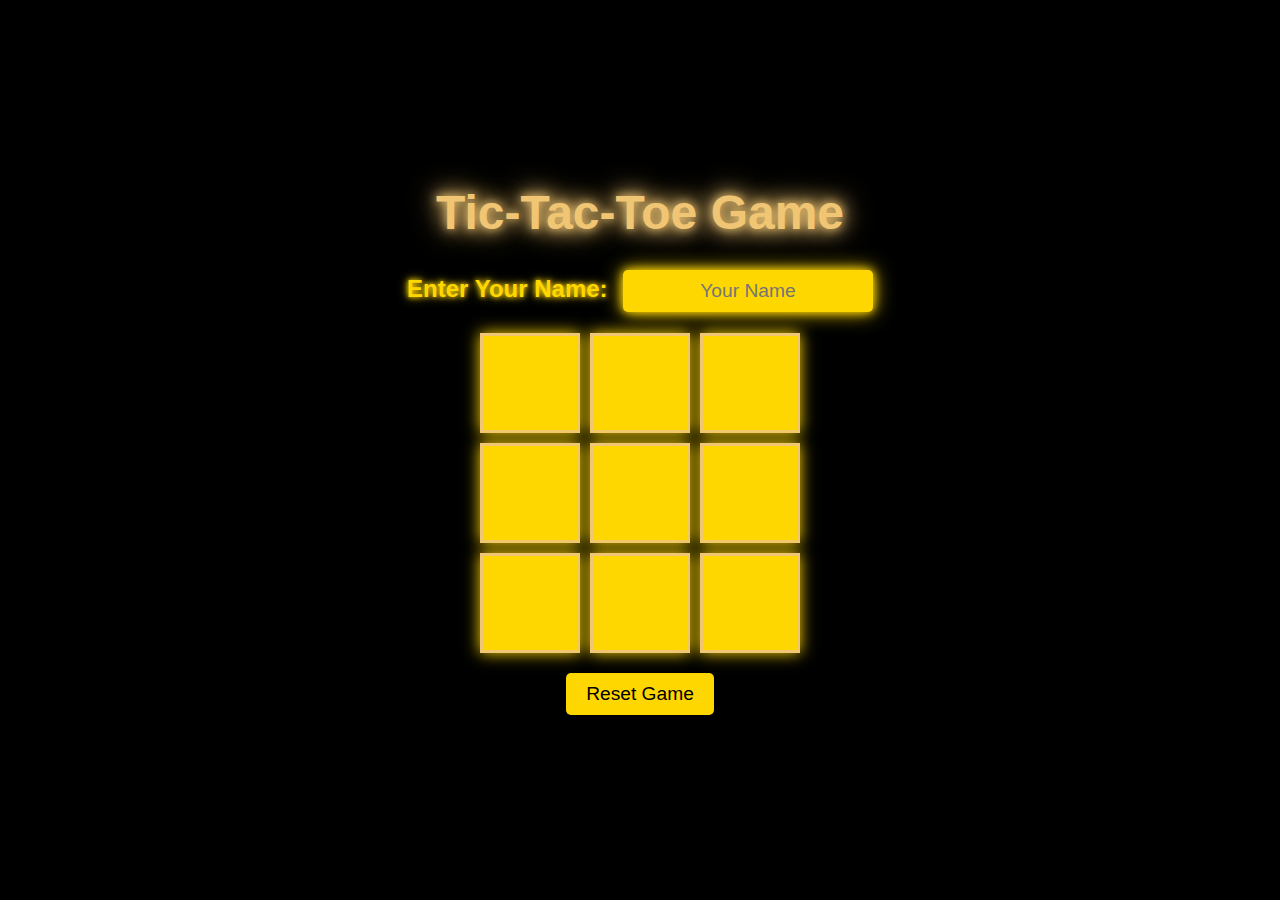
<file: index.html>
<!DOCTYPE html>
<html lang="en">
<head>
  <meta charset="UTF-8">
  <meta name="viewport" content="width=device-width, initial-scale=1.0">
  <title>Tic-Tac-Toe Game</title>
  <link rel="stylesheet" href="style.css">
</head>
<body>
  <div class="container">
    <h1>Tic-Tac-Toe Game</h1>
    <div class="player-info">
      <label for="player-name">Enter Your Name: </label>
      <input type="text" id="player-name" placeholder="Your Name" />
    </div>
    <div id="player-info"></div>
    <div id="game-board" class="board"></div>
    <button id="reset" class="reset-btn">Reset Game</button>
  </div>

  <script src="script.js"></script>
</body>
</html>
</file>
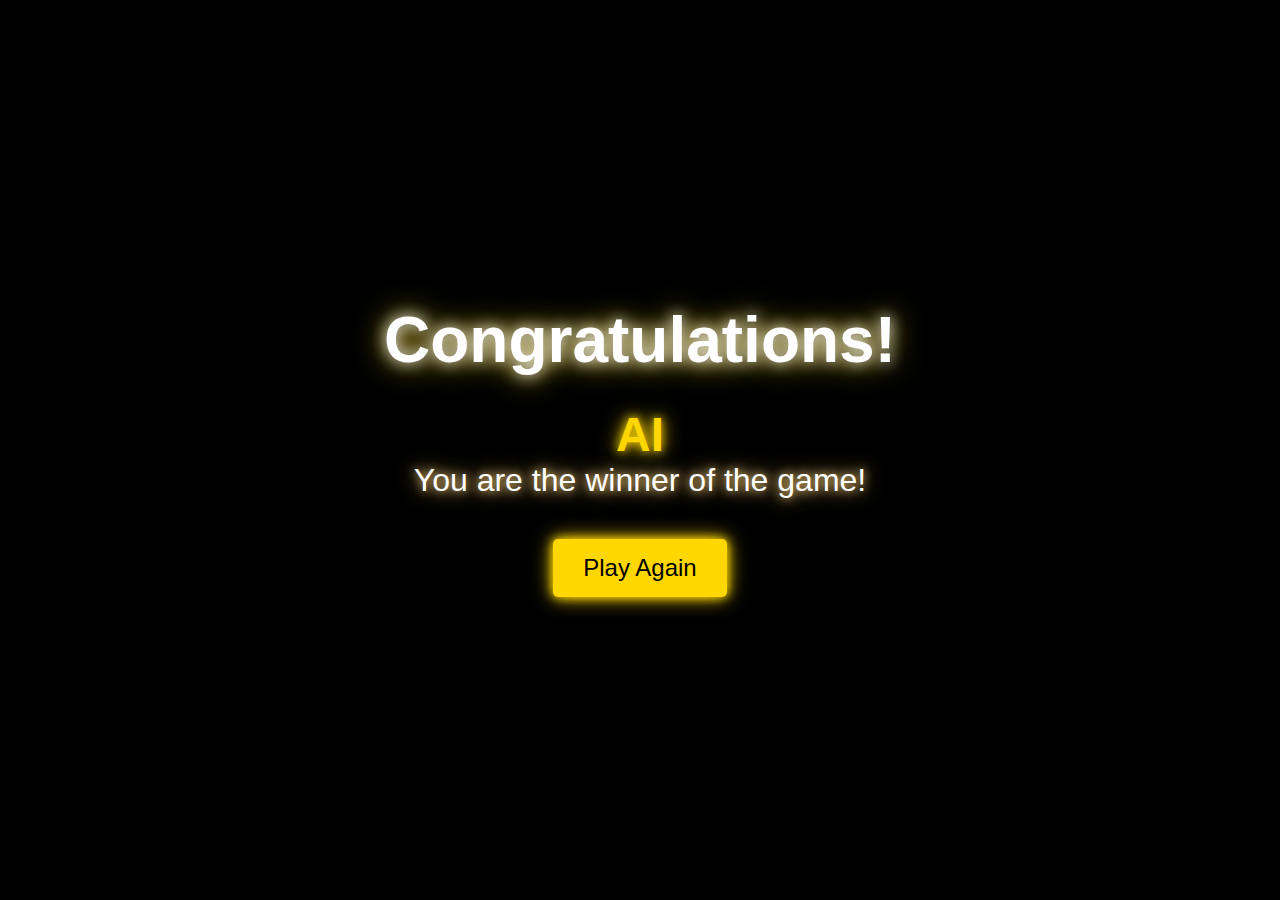
<file: winner.html>
<!DOCTYPE html>
<html lang="en">
<head>
  <meta charset="UTF-8">
  <meta name="viewport" content="width=device-width, initial-scale=1.0">
  <title>Winner</title>
  <link rel="stylesheet" href="winner-style.css">
</head>
<body>
  <div class="winner-container">
    <h1>Congratulations!</h1>
    <div class="winner-message">
      <p id="winner-name">Player</p> <!-- Dynamic winner name will be injected here -->
      <p id="congrats-message"></p> <!-- Dynamic congratulatory message -->
    </div>
    <a href="index.html" class="play-again-btn">Play Again</a>
  </div>

  <script>
    // Retrieve the winner and player name from sessionStorage
    const winner = sessionStorage.getItem('winner');
    const playerName = sessionStorage.getItem('playerName');

    // Display winner and congratulatory message
    const winnerNameElement = document.getElementById('winner-name');
    const congratsMessageElement = document.getElementById('congrats-message');

    if (winner === 'Draw') {
      winnerNameElement.textContent = "It's a Draw!";
      congratsMessageElement.textContent = '';
    } else {
      winnerNameElement.textContent = winner === 'X' ? playerName : 'AI'; // Show player's name if they win
      congratsMessageElement.textContent = 'You are the winner of the game!';
    }
  </script>
</body>
</html>
</file>
<file: style.css>
* {
    margin: 0;
    padding: 0;
    box-sizing: border-box;
  }
  
  body {
    font-family: Arial, sans-serif;
    display: flex;
    justify-content: center;
    align-items: center;
    height: 100vh;
    background-color: #000;
    color: #fff;
    flex-direction: column;
  }
  
  .container {
    text-align: center;
  }
  
  h1 {
    font-size: 3rem; /* Increased title size */
    color: #f0c674; /* Bright gold color for title */
    text-shadow: 0 0 10px #f0c674, 0 0 20px #f0c674, 0 0 30px #f0c674; /* Glow effect */
    margin-bottom: 30px;
    font-family: 'Comic Sans MS', sans-serif; /* Fun font for title */
  }
  
  .board {
    display: grid;
    grid-template-columns: repeat(3, 100px);
    grid-template-rows: repeat(3, 100px);
    gap: 10px;
    justify-content: center;
  }
  
  .square {
    width: 100px;
    height: 100px;
    display: flex;
    justify-content: center;
    align-items: center;
    font-size: 3rem;
    background-color: #ffd700; /* Golden color */
    border: 3px solid #f0c674; /* Light gold border */
    cursor: pointer;
    color: #333; /* Dark text for contrast */
    transition: all 0.3s ease-in-out; /* Smooth transition */
    box-shadow: 0 0 15px #ffd700; /* Golden glow effect */
  }
  
  .square:hover {
    background-color: #ffcc00; /* Slightly darker gold on hover */
    transform: scale(1.1); /* Scale up on hover for effect */
    box-shadow: 0 0 25px #ffcc00; /* Enhanced glow on hover */
  }
  
  .reset-btn {
    padding: 10px 20px;
    background-color: #ffd700; /* Golden color */
    color: #000; /* Dark text color for contrast */
    border: none;
    cursor: pointer;
    font-size: 1.2rem;
    margin-top: 20px;
    border-radius: 5px;
    transition: background-color 0.3s ease, transform 0.2s ease;
  }
  
  .reset-btn:hover {
    background-color: #ffcc00; /* Slightly darker gold on hover */
    transform: scale(1.05); /* Scale up on hover */
  }
  
  .reset-btn:active {
    background-color: #e6b800; /* Even darker gold when clicked */
  }
  
  .player-info {
    font-size: 1.2rem;
    color: #f0c674; /* Bright golden color */
    margin-bottom: 20px;
    text-align: center;
    justify-content: space-around;
  }
  
  .player-info p {
    margin: 15px;
  }
  label {
    font-size: 1.5rem;                     /* Font size of the label */
    color: #ffd700;                        /* Gold color for the text */
    margin-right: 10px;                    /* Space between the label and input field */
    font-weight: bold;                     /* Makes the label text bold */
    text-shadow: 0 0 5px #ffd700, 0 0 10px #ffd700; /* Glowing gold effect */
    display: inline-block;                 /* Ensures the label is inline with the input field */
    margin-bottom: 10px;                   /* Space below the label */
  }
  input {
    padding: 10px 20px;                    /* Adds padding inside the input field */
    font-size: 1.2rem;                     /* Sets the font size */
    border: none;                          /* Removes the default border */
    border-radius: 5px;                    /* Adds rounded corners to the input field */
    background-color: #ffd700;             /* Gold background color */
    color: #000;                           /* Black text color */
    width: 250px;                          /* Sets the width of the input field */
    text-align: center;                    /* Centers the text inside the input */
    box-shadow: 0 0 10px #ffd700, 0 0 20px #ffd700; /* Glowing gold effect */
    transition: background-color 0.3s ease, box-shadow 0.3s ease, transform 0.2s ease; /* Smooth transitions */
  }
  
  input:focus {
    outline: none;                         /* Removes the focus outline */
    box-shadow: 0 0 15px #ffd700, 0 0 30px #ffd700; /* Stronger glow on focus */
    background-color: #ffcc00;             /* Lighter gold color when focused */
  }
  
  input:hover {
    background-color: #ffcc00;             /* Lighter gold background on hover */
    transform: scale(1.05);                 /* Slightly enlarges the input field on hover */
    box-shadow: 0 0 20px #ffd700, 0 0 40px #ffd700; /* Enhanced glowing effect on hover */
  }
</file>
<file: winner-style.css>
* {
    margin: 0;
    padding: 0;
    box-sizing: border-box;
  }
  
  body {
    font-family: Arial, sans-serif;
    display: flex;
    justify-content: center;
    align-items: center;
    height: 100vh;
    background-color: #000; /* Black background */
    color: #fff;
    text-align: center;
    flex-direction: column;
  }
  
  .winner-container {
    display: flex;
    flex-direction: column;
    align-items: center;
  }
  
  h1 {
    font-size: 4rem;
    color: #fff;
    margin-bottom: 30px;
    text-shadow: 0 0 15px #fff, 0 0 30px #ffd700; /* Golden glow effect */
    font-family: 'Comic Sans MS', sans-serif;
  }
  
  .winner-message {
    font-size: 2rem;
    color: #fff;
    margin-bottom: 40px;
    text-shadow: 0 0 10px #f0c674, 0 0 20px #f0c674;
  }
  
  #winner-name {
    font-size: 3rem;
    font-weight: bold;
    color: #ffd700; /* Golden text */
    text-shadow: 0 0 10px #ffd700, 0 0 20px #ffd700; /* Golden glow effect */
  }
  
  .play-again-btn {
    font-size: 1.5rem;
    padding: 15px 30px;
    background-color: #ffd700; /* Gold background */
    color: #000;
    text-decoration: none;
    border-radius: 5px;
    transition: background-color 0.3s ease, transform 0.2s ease, box-shadow 0.3s ease;
    box-shadow: 0 0 10px #ffd700, 0 0 20px #ffd700; /* Glow effect */
  }
  
  .play-again-btn:hover {
    background-color: #ffcc00; /* Lighter gold */
    transform: scale(1.05);
    box-shadow: 0 0 25px #ffd700, 0 0 50px #ffd700; /* Enhanced glow effect */
  }
  
  .play-again-btn:active {
    background-color: #e6b800; /* Darker gold */
    box-shadow: 0 0 30px #ffd700, 0 0 60px #ffd700; /* Intense glow effect */
  }
</file>
